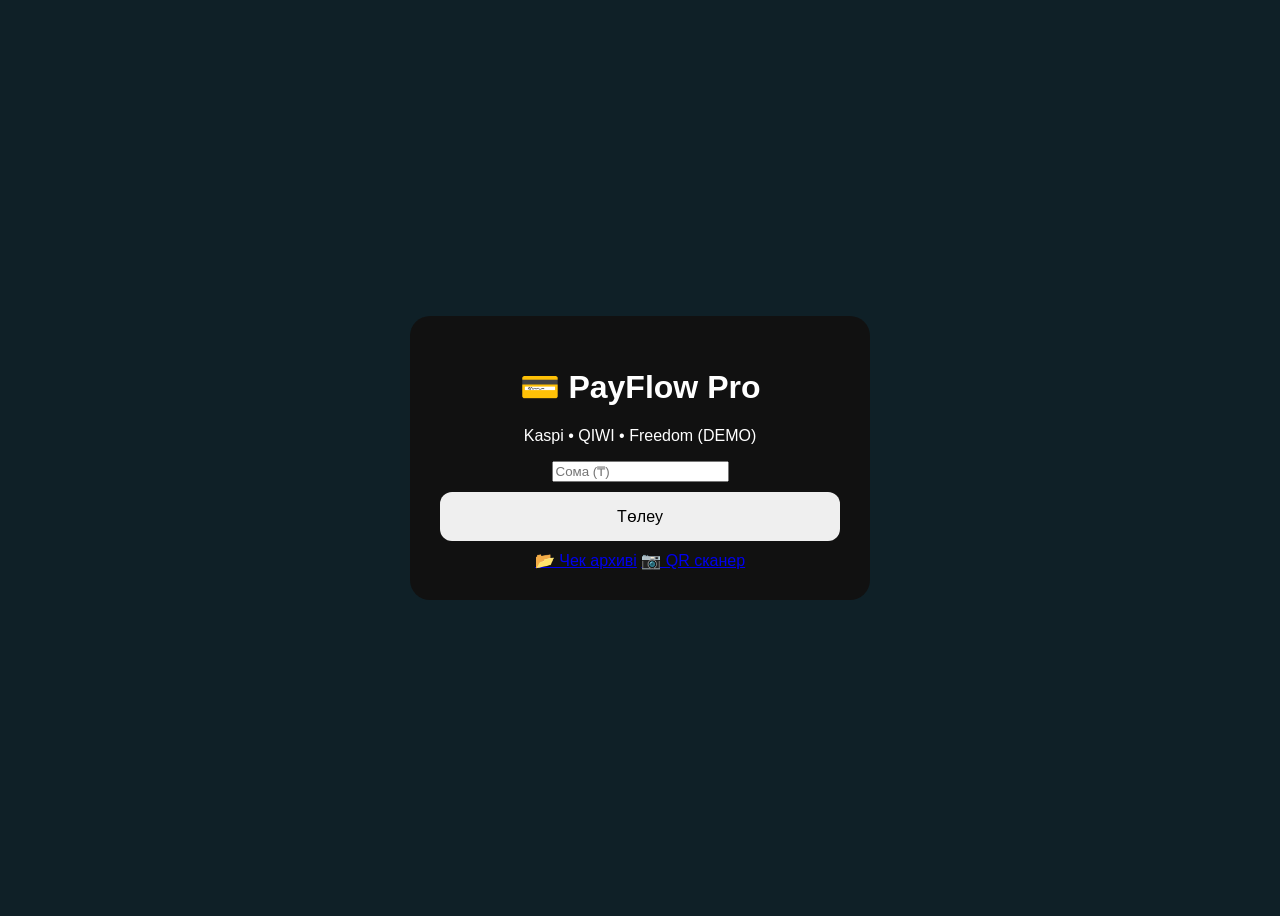
<file: index.html>
<!DOCTYPE html>
<html lang="ru">
<head>
  <meta charset="UTF-8">
  <meta name="viewport" content="width=device-width, initial-scale=1.0">
  <title>PayFlow Pro</title>
  <link rel="stylesheet" href="style.css">
</head>
<body>

<div class="card">
  <h1>💳 PayFlow Pro</h1>
  <p>Kaspi • QIWI • Freedom (DEMO)</p>

  <input id="amount" type="number" placeholder="Сома (₸)">
  <button onclick="startPay()">Төлеу</button>

  <a href="history.html">📂 Чек архиві</a>
  <a href="scan.html">📷 QR сканер</a>
</div>

<script src="app.js"></script>
</body>
</html>
</file>
<file: style.css>
body {
  background: #0f2027;
  color: white;
  font-family: Arial;
  display: flex;
  justify-content: center;
  align-items: center;
  height: 100vh;
}

.card {
  background: #111;
  padding: 30px;
  border-radius: 20px;
  width: 90%;
  max-width: 400px;
  text-align: center;
}

button {
  width: 100%;
  padding: 15px;
  margin: 10px 0;
  border-radius: 12px;
  border: none;
  font-size: 16px;
}
</file>
